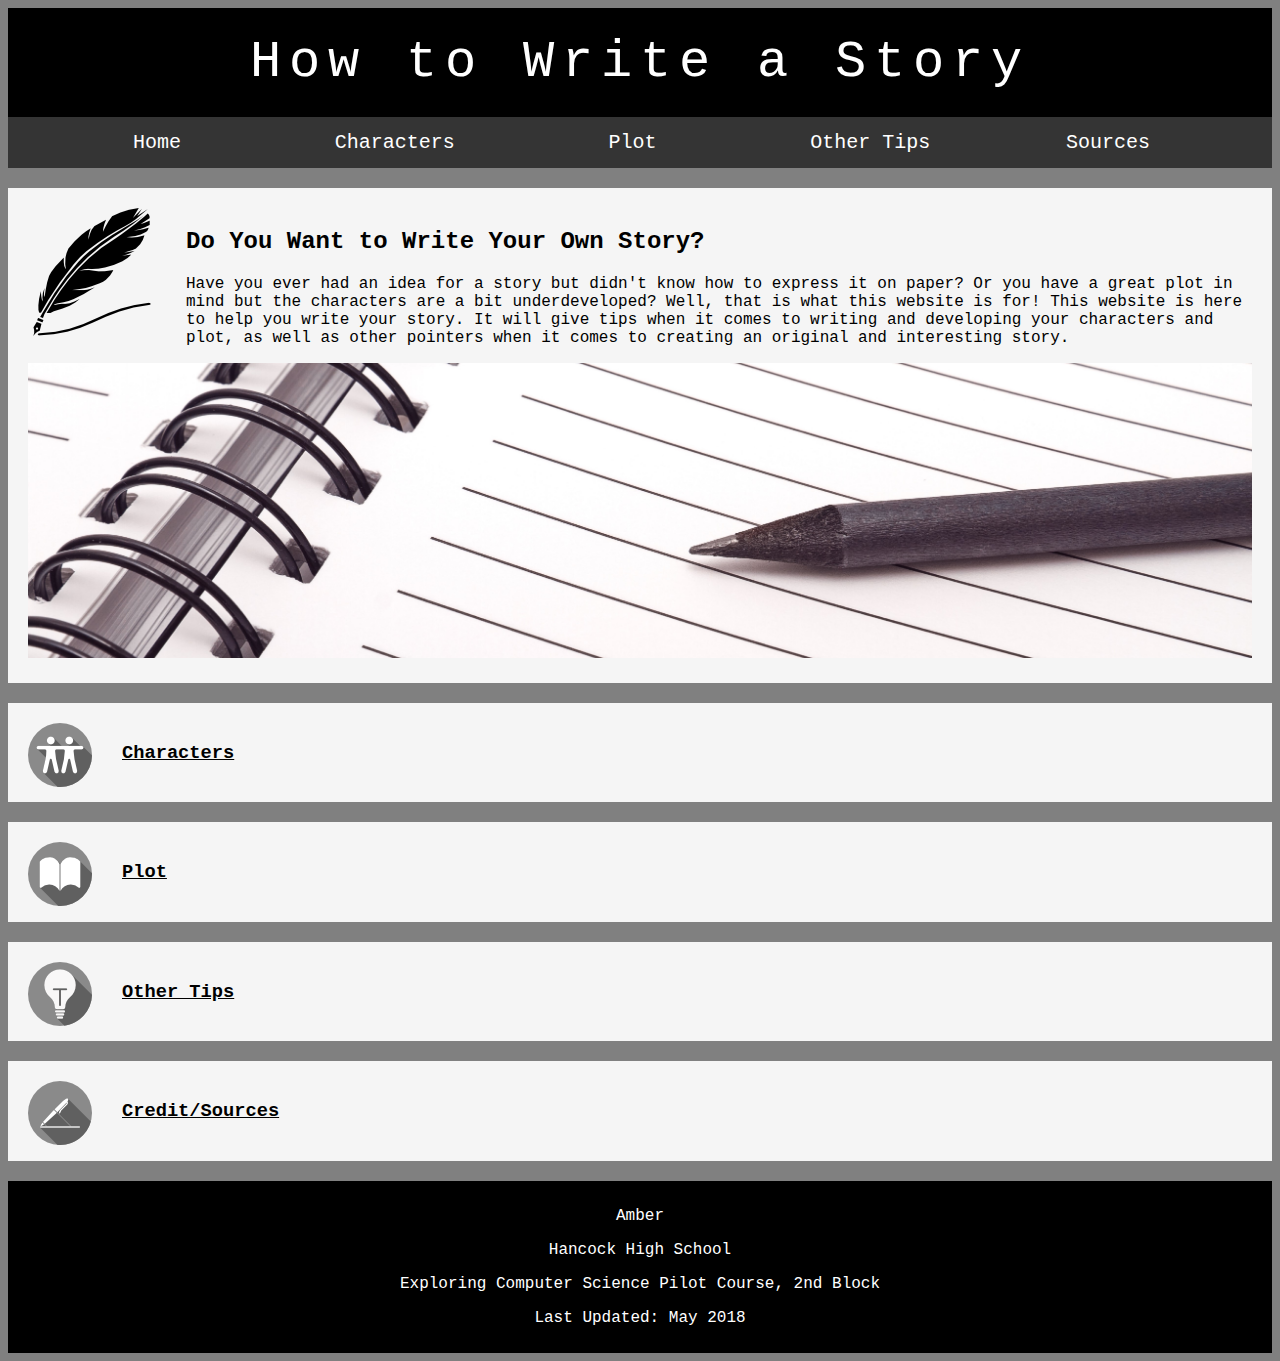
<file: index.html>
<!DOCTYPE html>
<html lang="en">
    <head>
        <link rel="shortcut icon" href="tabicon.ico">
        <title>How to Write a Story</title>
        <link rel="stylesheet" type="text/css" href="styles.css">
    </head>
    <body>
        <header class="header"><div class="typewriter">How to Write a Story</div></header>
        <div class="topnav">
        <a href="index.html">Home</a>
        <a href="characters.html">Characters</a>
        <a href="plot.html">Plot</a>
        <a href="othertips.html">Other Tips</a>
        <a href="sources.html">Sources</a>
        </div>
        
                <div class="card">
                    <img src="quill-drawing-a-line.png" class="icon">
                <h2>Do You Want to Write Your Own Story?</h2>
                    <p class="introduction">Have you ever had an idea for a story but didn't know how to express it on paper? Or you have a great plot in mind but the characters are a bit underdeveloped? Well, that is what this website is for! This website is here to help you write your story. It will give tips when it comes to writing and developing your characters and plot, as well as other pointers when it comes to creating an original and interesting story.</p>
                    <img src="bind-blank-blank-page-315790.jpg" style="width: 100%">
            </div>  
        <div>
            <div class="card">
                    <img src="friends.png" class="icon">
                    <a href="characters.html" class="direct"><h3>Characters</h3></a>
                </div>
            </div>
            <div class="card">
                    <img src="audiobooks.png" class="icon">
                    <a href="plot.html" class="direct"><h3>Plot</h3></a>
                </div>
            <div class="card">
                    <img src="tips.png" class="icon">
                    <a href="othertips.html" class="direct"><h3>Other Tips</h3></a>
                </div>
            <div class="card">
                    <img src="pages.png" class="icon">
                    <a href="sources.html" class="direct"><h3>Credit/Sources</h3></a>
                </div>
        
        <div class="footer">
            <p>Amber</p>
            <p>Hancock High School</p>
            <p>Exploring Computer Science Pilot Course, 2nd Block</p>
            <p>Last Updated: May 2018</p>
        </div>
    </body>
</html>
</file>
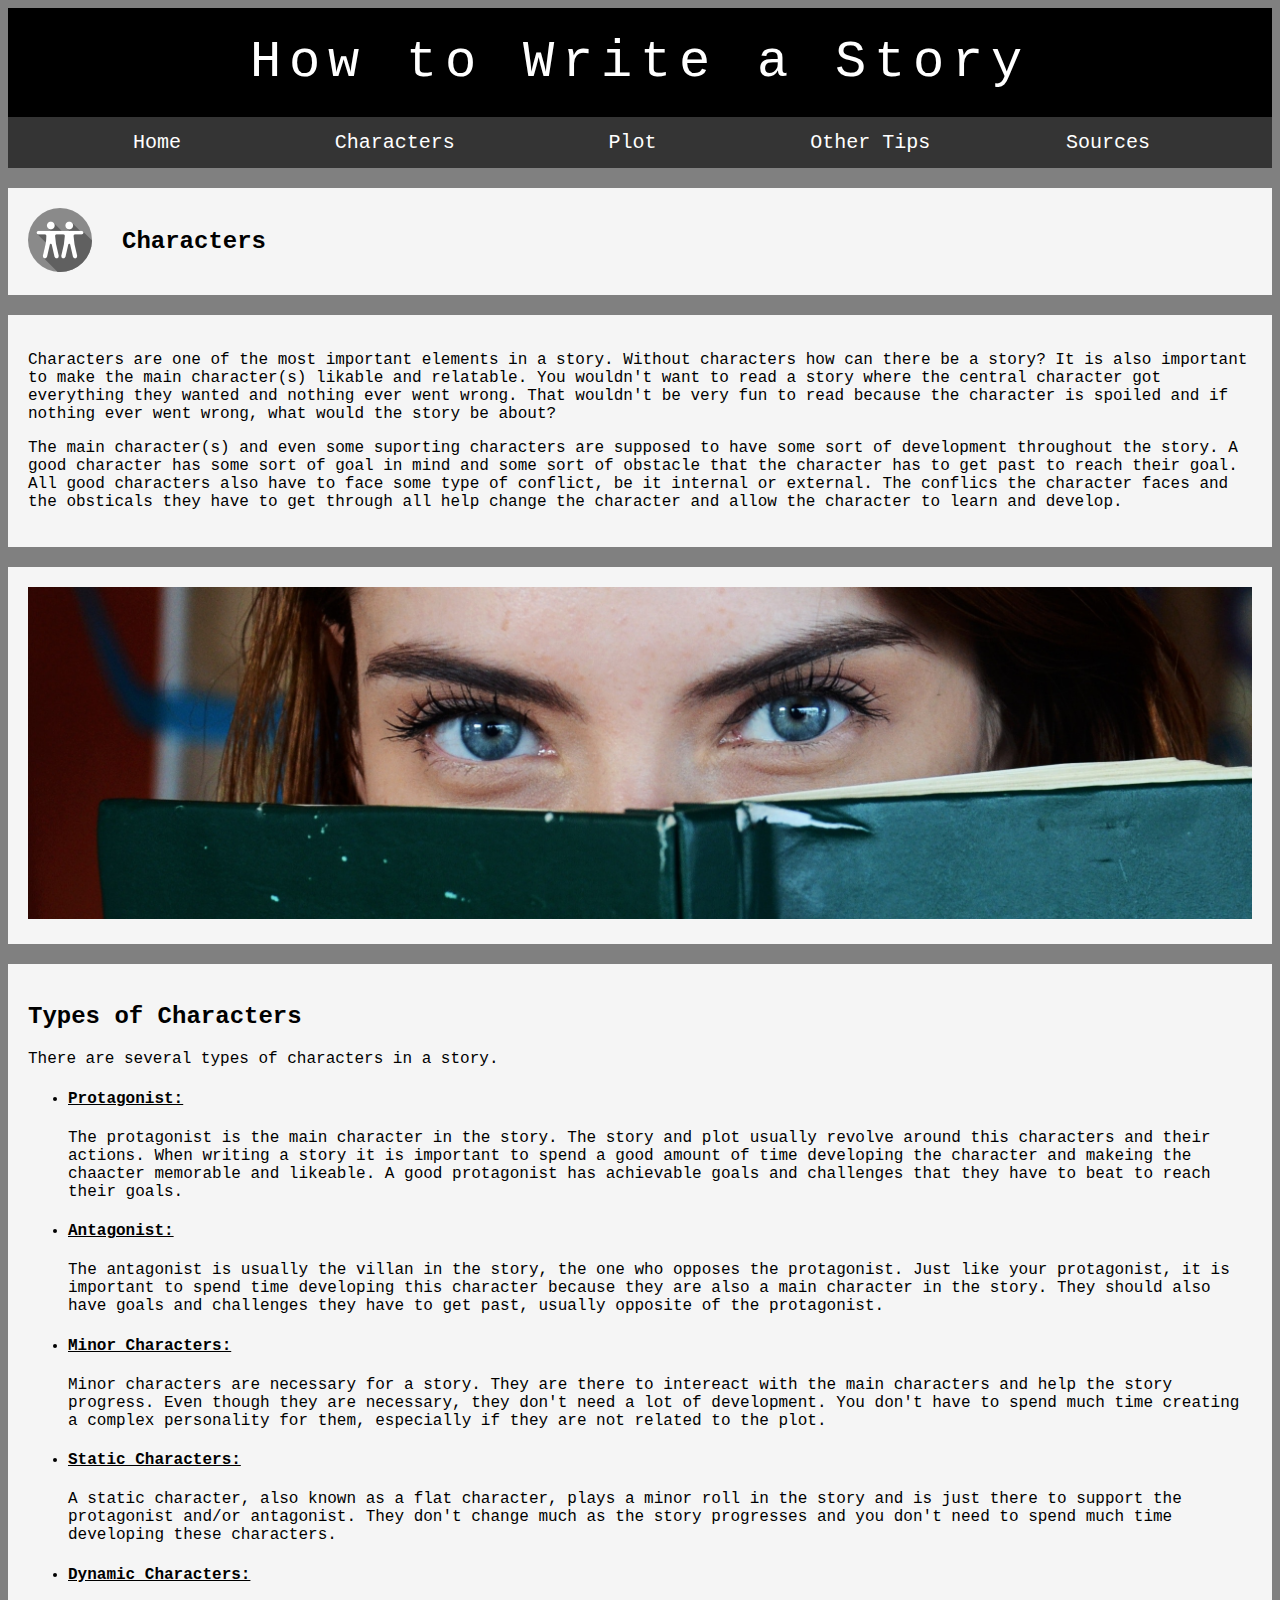
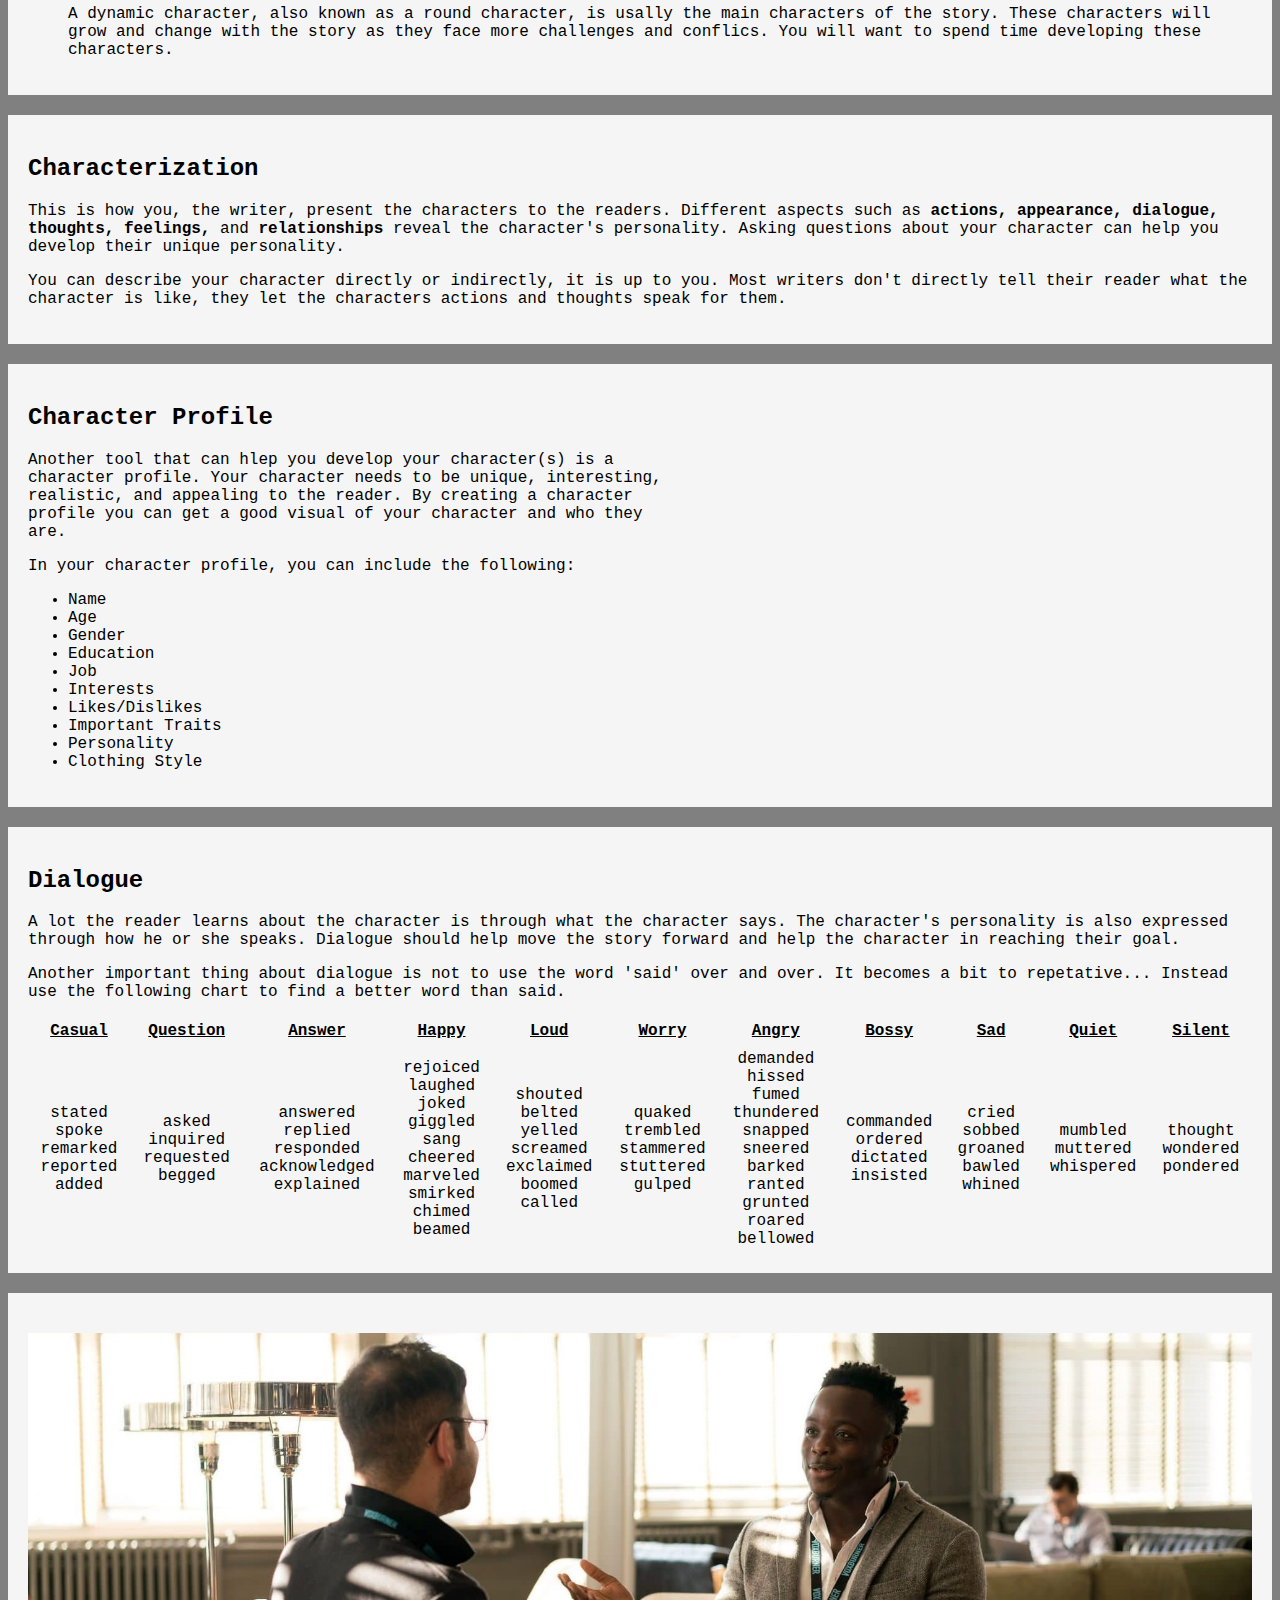
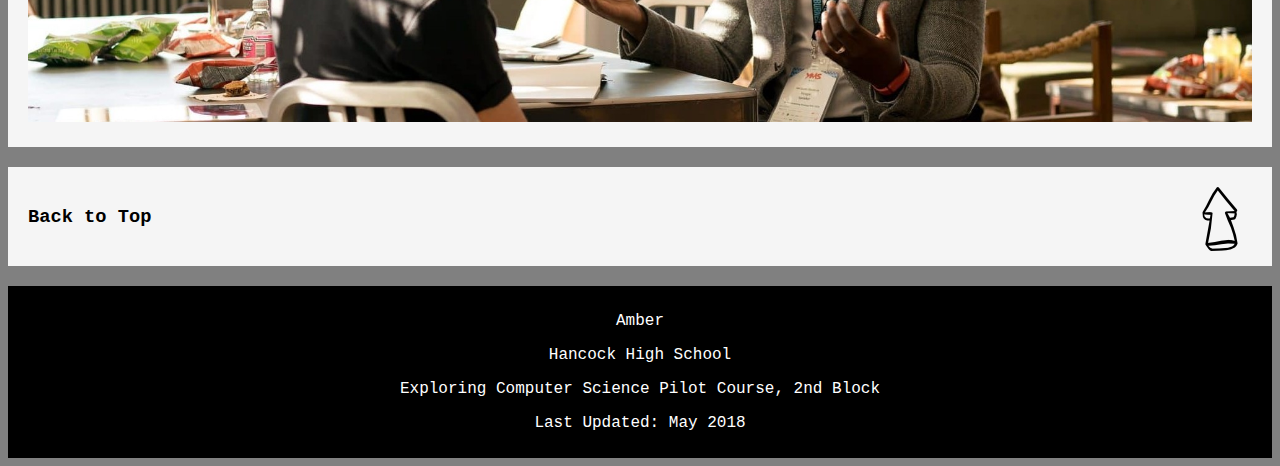
<file: characters.html>
<!DOCTYPE html>
<html lang="en">
    <head>
        <link rel="shortcut icon" href="tabicon.ico">
        <title>How to Write a Story</title>
        <link rel="stylesheet" type="text/css" href="styles.css">
    </head>
    <body>
        <header class="header"><div class="typewriter">How to Write a Story</div></header>
        <div class="topnav">
        <a href="index.html">Home</a>
        <a href="characters.html">Characters</a>
        <a href="plot.html">Plot</a>
        <a href="othertips.html">Other Tips</a>
        <a href="sources.html">Sources</a>
        </div>
        
        <div class="card">
            <img src="friends.png" class="icon">
            <h2>Characters</h2>
        </div>
        <div class="card">
            <p>Characters are one of the most important elements in a story. Without characters how can there be a story? It is also important to make the main character(s) likable and relatable. You wouldn't want to read a story where the central character got everything they wanted and nothing ever went wrong. That wouldn't be very fun to read because the character is spoiled and if nothing ever went wrong, what would the story be about?
            </p>
            <p>The main character(s) and even some suporting characters are supposed to have some sort of development throughout the story. A good character has some sort of goal in mind and some sort of obstacle that the character has to get past to reach their goal. All good characters also have to face some type of conflict, be it internal or external. The conflics the character faces and the obsticals they have to get through all help change the character and allow the character to learn and develop.
            </p>
        </div>
        <div class="card">
            <img src="adult-beautiful-blue-eyes-206563.jpg" width="100%">
        </div>
        <div class="card">
            <h2>Types of Characters</h2>
            <p>There are several types of characters in a story.</p>
            <ul>
                <li>
                <h4>Protagonist:</h4>
                    <p>The protagonist is the main character in the story. The story and plot usually revolve around this characters and their actions. When writing a story it is important to spend a good amount of time developing the character and makeing the chaacter memorable and likeable. A good protagonist has achievable goals and challenges that they have to beat to reach their goals.</p>
                </li>
                <li>
                <h4>Antagonist:</h4>
                    <p>The antagonist is usually the villan in the story, the one who opposes the protagonist. Just like your protagonist, it is important to spend time developing this character because they are also a main character in the story. They should also have goals and challenges they have to get past, usually opposite of the protagonist.</p>
                </li>
                <li>
                <h4>Minor Characters:</h4>
                    <p>Minor characters are necessary for a story. They are there to intereact with the main characters and help the story progress. Even though they are necessary, they don't need a lot of development. You don't have to spend much time creating a complex personality for them, especially if they are not related to the plot.</p>
                </li>
                <li>
                <h4>Static Characters:</h4>
                    <p> A static character, also known as a flat character, plays a minor roll in the story and is just there to support the protagonist and/or antagonist. They don't change much as the story progresses and you don't need to spend much time developing these characters.</p>
                </li>
                <li>
                <h4>Dynamic Characters:</h4>
                    <p>A dynamic character, also known as a round character, is usally the main characters of the story. These characters will grow and change with the story as they face more challenges and conflics. You will want to spend time developing these characters.</p>
                </li>
            </ul>
        </div>
        <div class="card">
            <h2>Characterization</h2>
            <p> This is how you, the writer, present the characters to the readers. Different aspects such as <strong>actions, appearance, dialogue, thoughts, feelings,</strong> and <strong>relationships</strong> reveal the character's personality. Asking questions about your character can help you develop their unique personality.
            </p>
            <p>You can describe your character directly or indirectly, it is up to you. Most writers don't directly tell their reader what the character is like, they let the characters actions and thoughts speak for them.</p>
        </div>
        <div class="card">
            <h2>Character Profile</h2>
            <iframe width="560" height="315" src="https://www.youtube.com/embed/wQcQ-As2BU0" frameborder="0" allow="autoplay; encrypted-media" allowfullscreen class="video"></iframe>
            <p>
                Another tool that can hlep you develop your character(s) is a character profile. Your character needs to be unique, interesting, realistic, and appealing to the reader. By creating a character profile you can get a good visual of your character and who they are.
            </p>
            <p>
                In your character profile, you can include the following:
            </p>
            <ul>
                <li>Name</li>
                <li>Age</li>
                <li>Gender</li>
                <li>Education</li>
                <li>Job</li>
                <li>Interests</li>
                <li>Likes/Dislikes</li>
                <li>Important Traits</li>
                <li>Personality</li>
                <li>Clothing Style</li>
            </ul>
        </div>
        <div class="card">
        <h2>Dialogue</h2>
            <p>A lot the reader learns about the character is through what the character says. The character's personality is also expressed through how he or she speaks. Dialogue should help move the story forward and help the character in reaching their goal. </p>
            <p>Another important thing about dialogue is not to use the word 'said' over and over. It becomes a bit to repetative... Instead use the following chart to find a better word than said.</p>
           <table style="width: 100%">
            <tr>
                <th>Casual</th>
                <th>Question</th>
                <th>Answer</th>
                <th>Happy</th>
                <th>Loud</th>
                <th>Worry</th>
                <th>Angry</th>
                <th>Bossy</th>
                <th>Sad</th>
                <th>Quiet</th>
                <th>Silent</th>   
            </tr>
            <tr>
                <td>stated<br>spoke<br>remarked<br>reported<br>added</td>
                <td>asked<br>inquired<br>requested<br>begged</td>
                <td>answered<br>replied<br>responded<br>acknowledged<br>explained</td>
                <td>rejoiced<br>laughed<br>joked<br>giggled<br>sang<br>cheered<br>marveled<br>smirked<br>chimed<br>beamed</td>
                <td>shouted<br>belted<br>yelled<br>screamed<br>exclaimed<br>boomed<br>called</td>
                <td>quaked<br>trembled<br>stammered<br>stuttered<br>gulped</td>
                <td>demanded<br>hissed<br>fumed<br>thundered<br>snapped <br>sneered<br>barked<br>ranted<br>grunted<br>roared<br>bellowed</td>
                <td>commanded <br> ordered<br> dictated <br> insisted</td>
                <td>cried<br>sobbed<br>groaned<br>bawled<br>whined</td>
                <td>mumbled<br>muttered<br>whispered</td>
                <td>thought<br>wondered<br>pondered</td>
            </tr>
            </table>
        </div>
        <div class="card">
             <img src="adult-business-casual-935949.jpg" style="width: 100%" class="image">
        </div>
        <div class="card">
            <a href="characters.html"><img src="3d-up-arrow.png" class="arrow"></a>
            <h3>Back to Top</h3>
        </div>
                <div class="footer">
            <p>Amber</p>
            <p>Hancock High School</p>
            <p>Exploring Computer Science Pilot Course, 2nd Block</p>
            <p>Last Updated: May 2018</p>
        </div>
    </body>
</html>
</file>
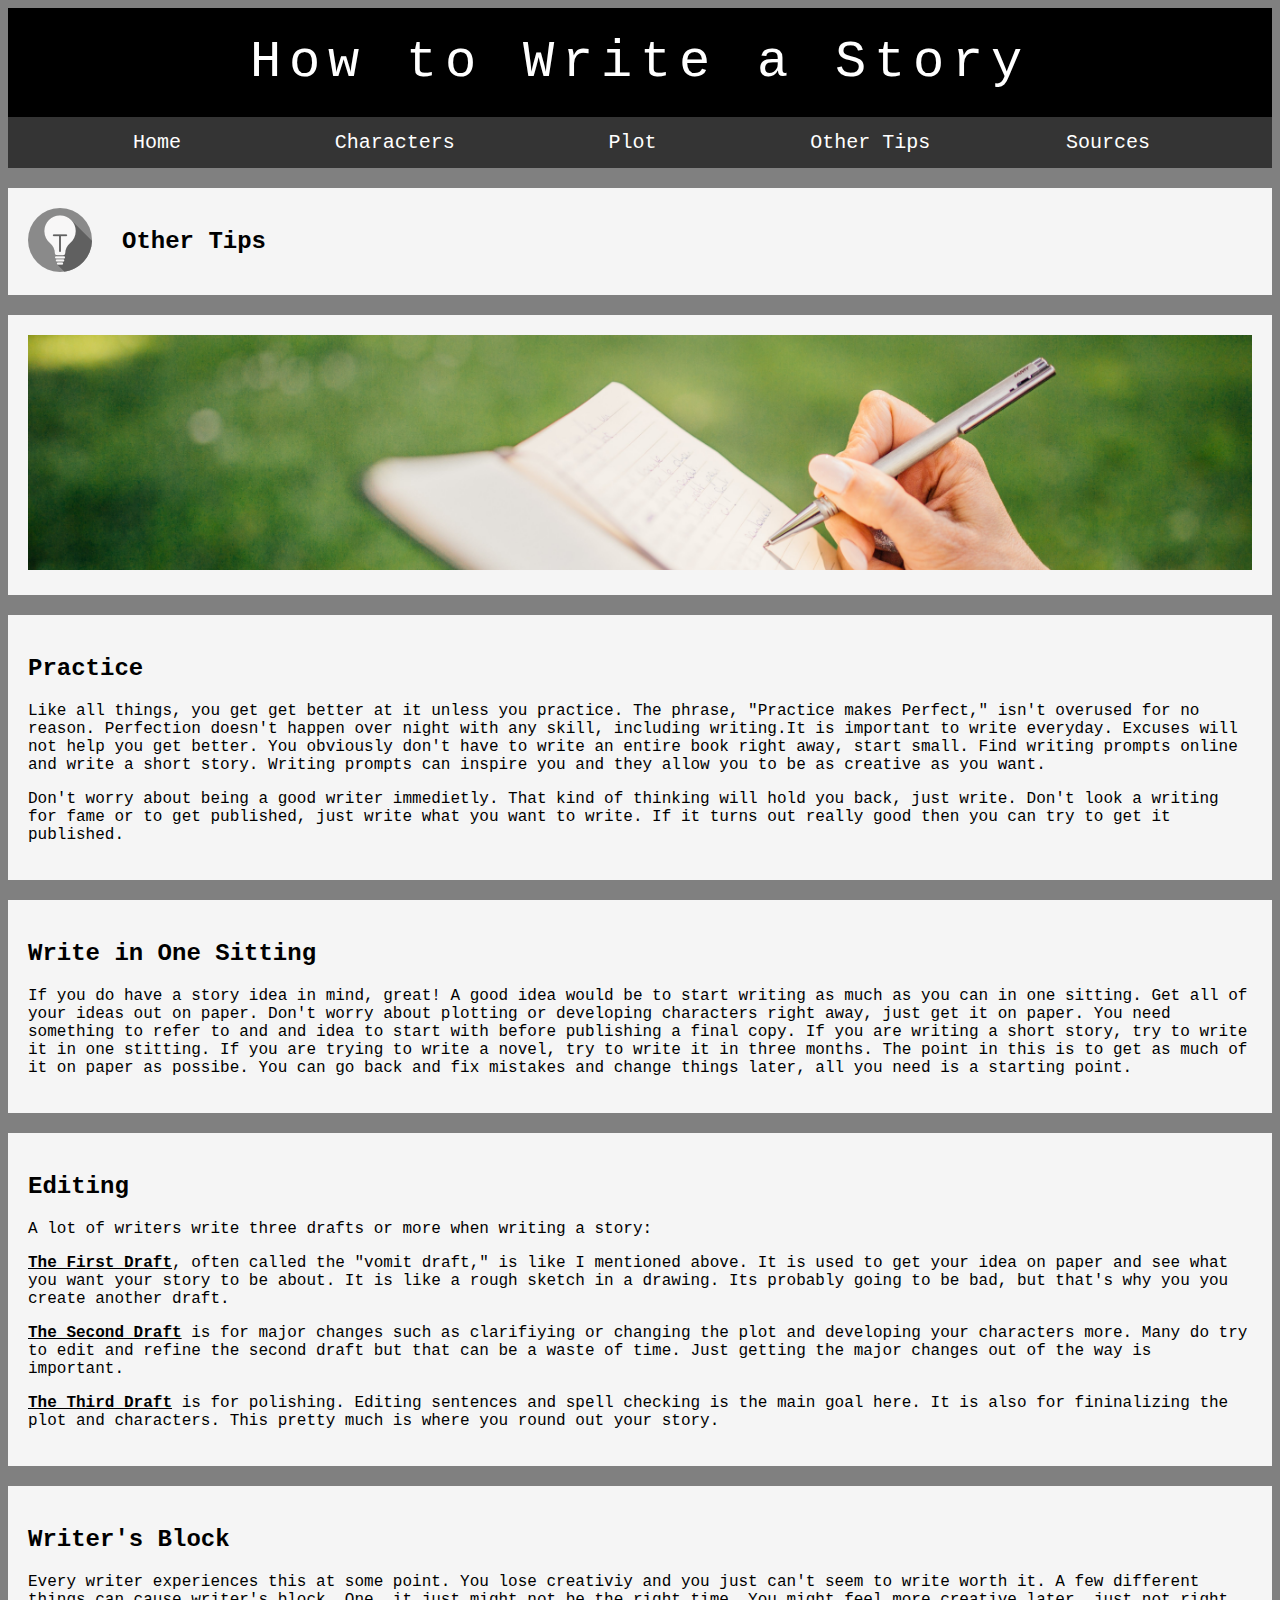
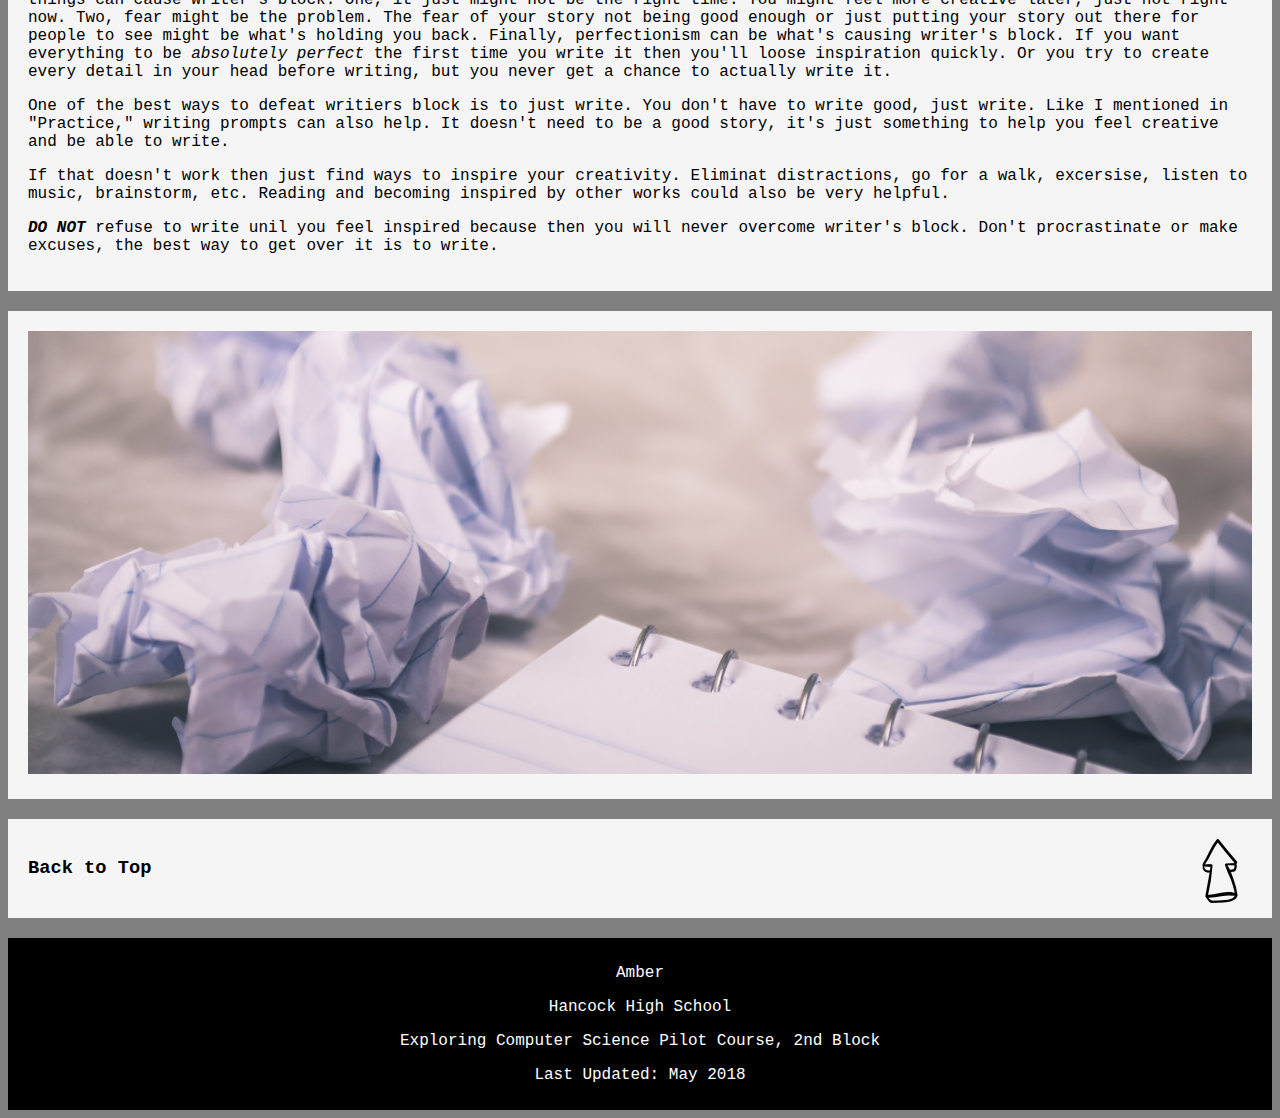
<file: othertips.html>
<!DOCTYPE html>
<html lang="en">
    <head>
        <link rel="shortcut icon" href="tabicon.ico">
        <title>How to Write a Story</title>
        <link rel="stylesheet" type="text/css" href="styles.css">
    </head>
    <body>
        <header class="header"><div class="typewriter">How to Write a Story</div></header>
        <div class="topnav">
        <a href="index.html">Home</a>
        <a href="characters.html">Characters</a>
        <a href="plot.html">Plot</a>
        <a href="othertips.html">Other Tips</a>
        <a href="sources.html">Sources</a>
        </div>
        
            <div class="card">
            <img src="tips.png" class="icon">
             <h2>Other Tips</h2>
        </div>
        <div class="card">
        <img src="hand-notebook-outdoors-34072.jpg" style="width: 100%">
        </div>
        <div class="card">
        <h2>Practice</h2>
            <p>Like all things, you get get better at it unless you practice. The phrase, "Practice makes Perfect," isn't overused for no reason. Perfection doesn't happen over night with any skill, including writing.It is important to write everyday. Excuses will not help you get better. You obviously don't have to write an entire book right away, start small. Find writing prompts online and write a short story. Writing prompts can inspire you and they allow you to be as creative as you want.</p>
            <p>Don't worry about being a good writer immedietly. That kind of thinking will hold you back, just write. Don't look a writing for fame or to get published, just write what you want to write. If it turns out really good then you can try to get it published.</p>
        </div>    
        <div class="card">
        <h2>Write in One Sitting</h2>
            <p>If you do have a story idea in mind, great! A good idea would be to start writing as much as you can in one sitting. Get all of your ideas out on paper. Don't worry about plotting or developing characters right away, just get it on paper. You need something to refer to and and idea to start with before publishing a final copy. If you are writing a short story, try to write it in one stitting. If you are trying to write a novel, try to write it in three months. The point in this is to get as much of it on paper as possibe. You can go back and fix mistakes and change things later, all you need is a starting point.</p>
        </div>
        <div class="card">
        <h2>Editing</h2>
            <p>A lot of writers write three drafts or more when writing a story:</p>
            <p><strong style="text-decoration: underline">The First Draft</strong>, often called the "vomit draft," is like I mentioned above. It is used to get your idea on paper and see what you want your story to be about. It is like a rough sketch in a drawing. Its probably going to be bad, but that's why you you create another draft.</p>
            <p><strong style="text-decoration: underline">The Second Draft</strong> is for major changes such as clarifiying or changing the plot and developing your characters more. Many do try to edit and refine the second draft but that can be a waste of time. Just getting the major changes out of the way is important.</p>
            <p><strong style="text-decoration: underline">The Third Draft</strong> is for polishing. Editing sentences and spell checking is the main goal here. It is also for fininalizing the plot and characters. This pretty much is where you round out your story.</p>
        </div>
        <div class="card">
        <h2>Writer's Block</h2>
            <p>Every writer experiences this at some point. You lose creativiy and you just can't seem to write worth it. A few different things can cause writer's block. One, it just might not be the right time. You might feel more creative later, just not right now. Two, fear might be the problem. The fear of your story not being good enough or just putting your story out there for people to see might be what's holding you back. Finally, perfectionism can be what's causing writer's block. If you want everything to be <em>absolutely perfect</em> the first time you write it then you'll loose inspiration quickly. Or you try to create every detail in your head before writing, but you never get a chance to actually write it.</p>
            <p>One of the best ways to defeat writiers block is to just write. You don't have to write good, just write. Like I mentioned in "Practice," writing prompts can also help. It doesn't need to be a good story, it's just something to help you feel creative and be able to write.</p>
            <p>If that doesn't work then just find ways to inspire your creativity. Eliminat distractions, go for a walk, excersise, listen to music, brainstorm, etc. Reading and becoming inspired by other works could also be very helpful.</p>
            <p><strong><em>DO NOT</em></strong> refuse to write unil you feel inspired because then you will never overcome writer's block. Don't procrastinate or make excuses, the best way to get over it is to write.</p>
        </div>
        <div class="card">
        <img src="blur-close-up-crumpled-963048.jpg" style="width: 100%">
        </div>
                <div class="card">
            <a href="othertips.html"><img src="3d-up-arrow.png" class="arrow"></a>
            <h3>Back to Top</h3>
        </div>
                <div class="footer">
            <p>Amber</p>
            <p>Hancock High School</p>
            <p>Exploring Computer Science Pilot Course, 2nd Block</p>
            <p>Last Updated: May 2018</p>
        </div>
    </body>
</html>
</file>
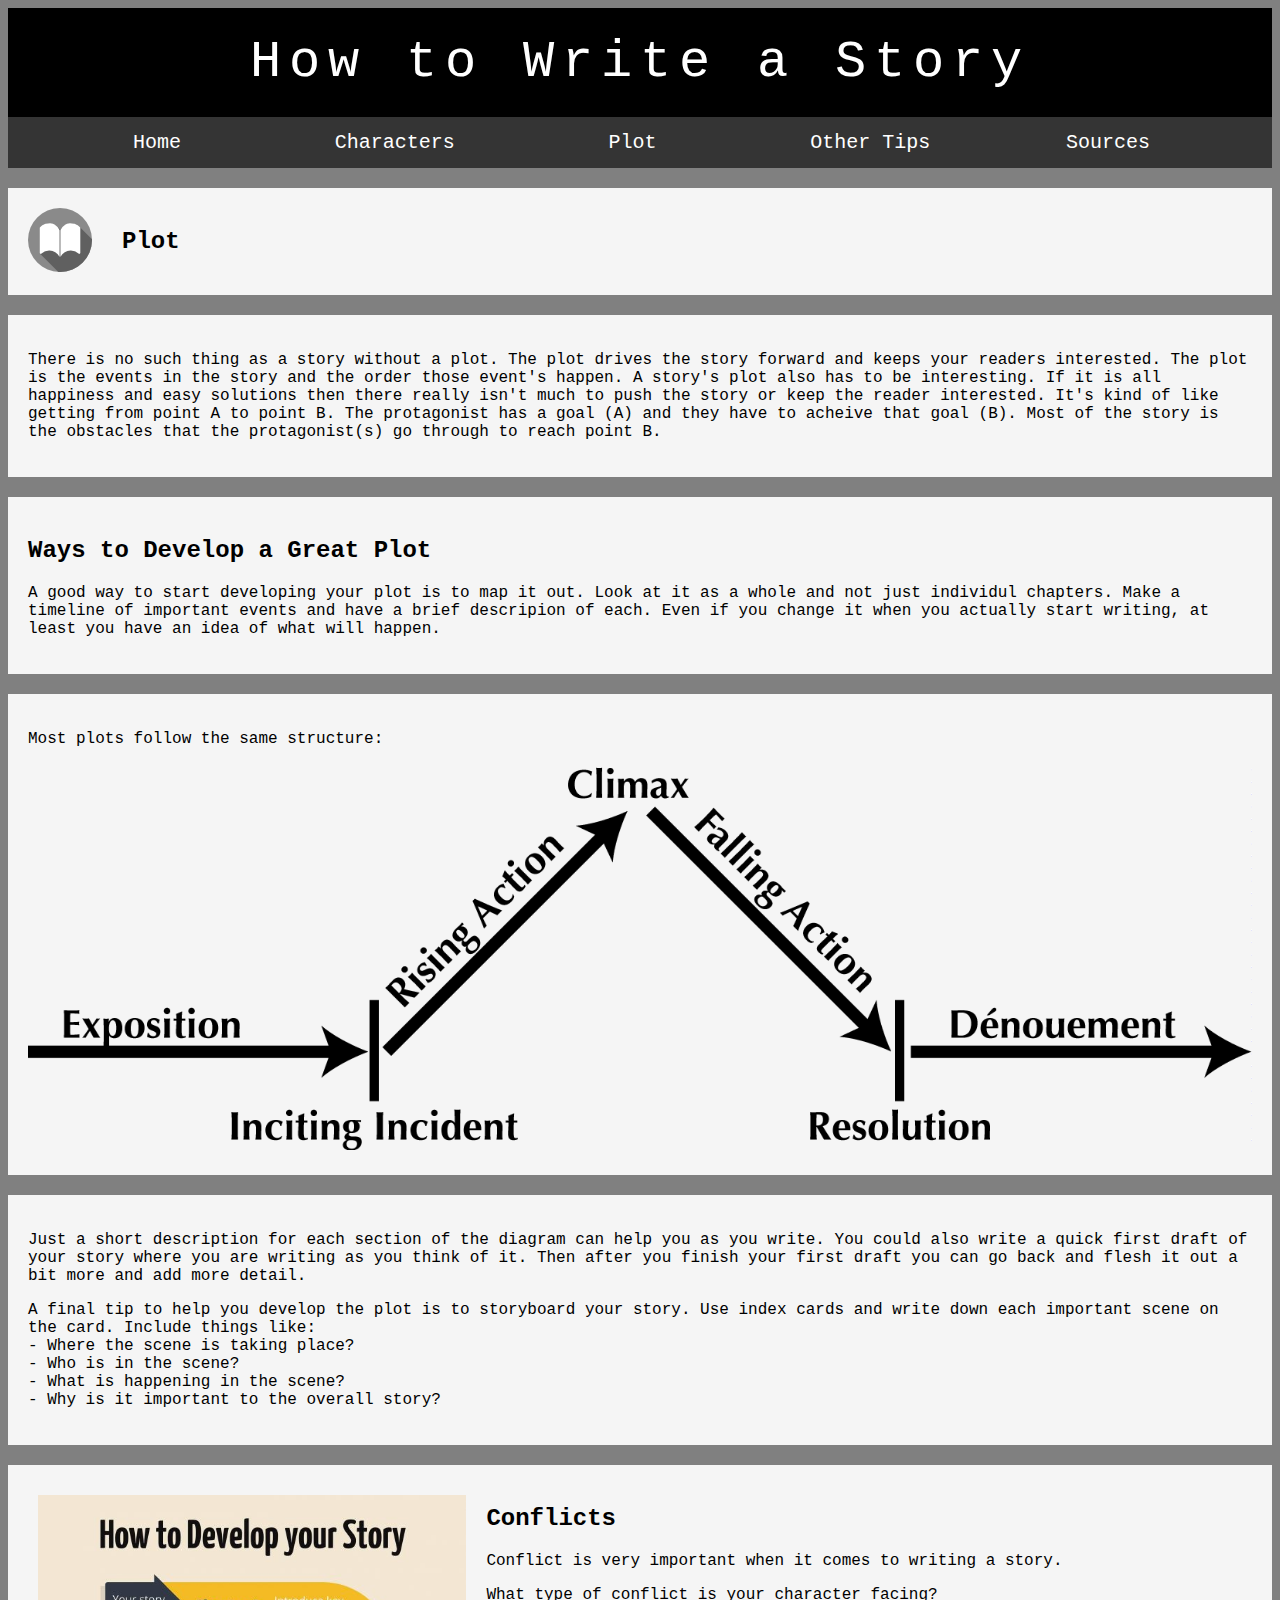
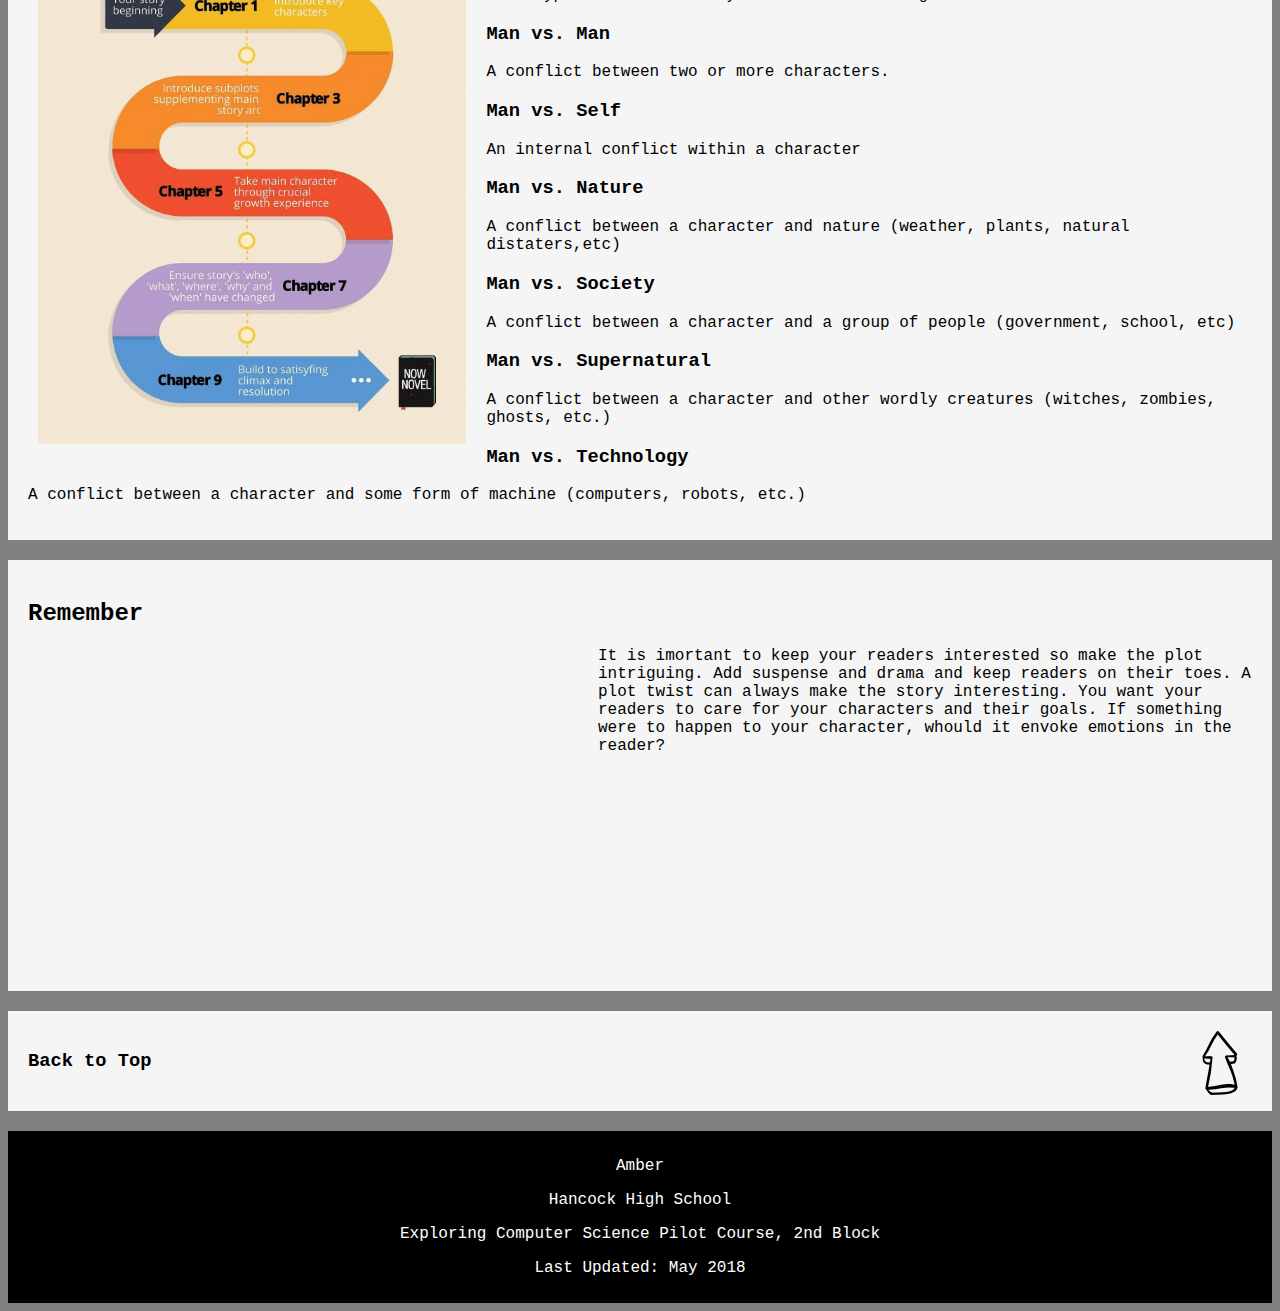
<file: plot.html>
<!DOCTYPE html>
<html lang="en">
    <head>
        <link rel="shortcut icon" href="tabicon.ico">
        <title>How to Write a Story</title>
        <link rel="stylesheet" type="text/css" href="styles.css">
    </head>
    <body>
        <header class="header"><div class="typewriter">How to Write a Story</div></header>
        <div class="topnav">
        <a href="index.html">Home</a>
        <a href="characters.html">Characters</a>
        <a href="plot.html">Plot</a>
        <a href="othertips.html">Other Tips</a>
        <a href="sources.html">Sources</a>
        </div>
        
                <div class="card">
                <img src="audiobooks.png" class="icon">
                <h2>Plot</h2>
        </div>
        <div class="card">
            <p>There is no such thing as a story without a plot. The plot drives the story forward and keeps your readers interested. The plot is the events in the story and the order those event's happen. A story's plot also has to be interesting. If it is all happiness and easy solutions then there really isn't much to push the story or keep the reader interested. It's kind of like getting from point A to point B. The protagonist has a goal (A) and they have to acheive that goal (B). Most of the story is the obstacles that the protagonist(s) go through to reach point B.</p>
            <p></p>
        </div>
        <div class="card">
        <h2>Ways to Develop a Great Plot</h2>
            <p>A good way to start developing your plot is to map it out. Look at it as a whole and not just individul chapters. Make a timeline of important events and have a brief descripion of each. Even if you change it when you actually start writing, at least you have an idea of what will happen.</p>
        </div>
        <div class="card">
            <p>Most plots follow the same structure:</p>
            <img src="2000px-Freytags_pyramid.svg.png" style="width:100%">
        </div>
        <div class="card">
            <p>Just a short description for each section of the diagram can help you as you write. You could also write a quick first draft of your story where you are writing as you think of it. Then after you finish your first draft you can go back and flesh it out a bit more and add more detail. </p>
            <p>A final tip to help you develop the plot is to storyboard your story. Use index cards and write down each important scene on the card. Include things like: <br>- Where the scene is taking place?<br>- Who is in the scene?<br>- What is happening in the scene?<br>- Why is it important to the overall story?</p>
        </div>
        <div class="card">
        <img src="howtodevelopastroy.jpg" style="width: 35%; float: left; padding: 10px; padding-right: 20px">
            <h2> Conflicts </h2>
            <p>Conflict is very important when it comes to writing a story.</p>
                <p>What type of conflict is your character facing?</p>
            <h3>Man vs. Man</h3>
            <p>A conflict between two or more characters.</p>
            <h3>Man vs. Self</h3>
            <p>An internal conflict within a character</p>
            <h3>Man vs. Nature</h3>
            <p>A conflict between a character and nature (weather, plants, natural distaters,etc)</p>
            <h3>Man vs. Society</h3>
            <p>A conflict between a character and a group of people (government, school, etc)</p>
            <h3>Man vs. Supernatural</h3>
            <p>A conflict between a character and other wordly creatures (witches, zombies, ghosts, etc.)</p>
            <h3>Man vs. Technology</h3>
            <p>A conflict between a character and some form of machine (computers, robots, etc.)</p>
        </div>
        <div class="card">
        <h2>Remember</h2>
            <iframe width="560" height="315" src="https://www.youtube.com/embed/xpNTX2O9xa0" frameborder="0" allow="autoplay; encrypted-media" style="float: left; padding-right: 10px" allowfullscreen></iframe>
            <p style="padding-bottom: 200px">It is imortant to keep your readers interested so make the plot intriguing. Add suspense and drama and keep readers on their toes. A plot twist can always make the story interesting. You want your readers to care for your characters and their goals. If something were to happen to your character, whould it envoke emotions in the reader?</p>
                </div>
                <div class="card">
            <a href="plot.html"><img src="3d-up-arrow.png" class="arrow"></a>
            <h3>Back to Top</h3>
        </div>
                <div class="footer">
            <p>Amber</p>
            <p>Hancock High School</p>
            <p>Exploring Computer Science Pilot Course, 2nd Block</p>
            <p>Last Updated: May 2018</p>
        </div>
    </body>
</html>
</file>
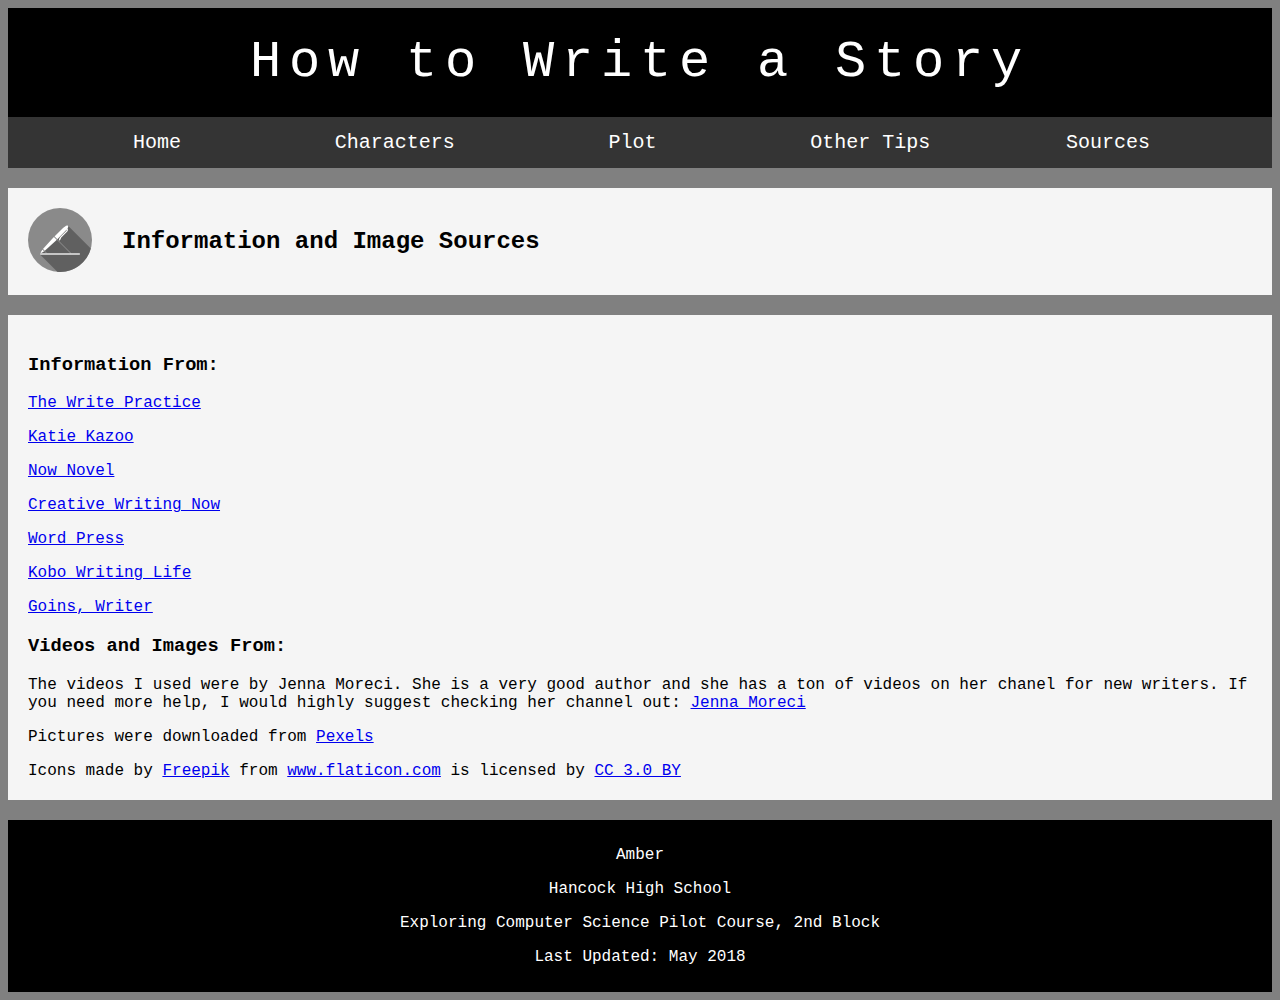
<file: sources.html>
<!DOCTYPE html>
<html lang="en">
    <head>
        <link rel="shortcut icon" href="tabicon.ico">
        <title>How to Write a Story</title>
        <link rel="stylesheet" type="text/css" href="styles.css">
    </head>
    <body>
        <header class="header"><div class="typewriter">How to Write a Story</div></header>
        <div class="topnav">
        <a href="index.html">Home</a>
        <a href="characters.html">Characters</a>
        <a href="plot.html">Plot</a>
        <a href="othertips.html">Other Tips</a>
        <a href="sources.html">Sources</a>
        </div>
        
        <div class="card">
            <img src="pages.png" class="icon">
            <h2>Information and Image Sources</h2>
        </div>
        <div class="card">      
            <h3>Information From:</h3>
            <p><a href="https://thewritepractice.com/write-story/">The Write Practice</a></p>
            <p><a href="http://www.katiekazoo.com/pdf/KK_FiveEssentialElements.pdf">Katie Kazoo</a></p>
            
            <p><a href="https://www.nownovel.com/blog/develop-story-10-ways-write-better-plots/">Now Novel</a></p> 
            
           <p><a href="https://www.creative-writing-now.com/what-is-plot.html">Creative Writing Now</a></p> 
            <p><a href="https://davehood59.wordpress.com/2010/02/01/elements-of-fiction-2/">Word Press</a></p>
            
            <p><a href="https://kobowritinglife.com/2012/09/08/make-your-characters-talk-good-elements-of-dialogue/">Kobo Writing Life</a></p>
            
            <p><a href="https://goinswriter.com/writing-tips/"></a></p>
            
            <p><a href="https://goinswriter.com/how-to-overcome-writers-block/">Goins, Writer</a></p>
            
            <h3>Videos and Images From:</h3>
            <p>The videos I used were by Jenna Moreci. She is a very good author and she has a ton of videos on her chanel for new writers. If you need more help, I would highly suggest checking her channel out: <a href="https://www.youtube.com/channel/UCS_fcv9kBpDN4WWrfcbCrgw">Jenna Moreci</a> </p> 
            <p>Pictures were downloaded from <a href="https://www.pexels.com">Pexels</a></p>
            <div>Icons made by <a href="http://www.freepik.com" title="Freepik">Freepik</a> from <a href="https://www.flaticon.com/" title="Flaticon">www.flaticon.com</a> is licensed by <a href="http://creativecommons.org/licenses/by/3.0/" title="Creative Commons BY 3.0" target="_blank">CC 3.0 BY</a></div>
        </div>
        
                <div class="footer">
            <p>Amber</p>
            <p>Hancock High School</p>
            <p>Exploring Computer Science Pilot Course, 2nd Block</p>
            <p>Last Updated: May 2018</p>
        </div>
    </body>
</html>
</file>
<file: styles.css>
body {
    font-family: Courier;
    background-color: gray;
}

.header {
    background-color:black;
    text-align: center;
    color: white;
    padding: 25px;
    font-size: 52px;
    letter-spacing: .15em;
}

.typewriter {
    overflow: hidden;
    white-space: nowrap;
    margin: 0 auto;
    letter-spacing: .15em;
    animation: typing 4s steps(30, end)
}

@keyframes typing {
    from {width: 0}
    to {width: 100%}
}


.topnav {
    overflow: hidden;
    background-color: rgb(52,52,52);
    padding-left: 30px
    
}

.topnav a {
    float: left;
    display: inline-block;
    color: white;
    text-align:center;
    padding: 14px;
    font-size: 20px;
    font-family: Courier New;
    text-decoration: none;
    width: 17%
}

.topnav a:hover {
    background-color: gray;
    color: white;
   }

.card {
    background-color: whitesmoke;
    padding: 20px;
    margin-top: 20px;
}


.introduction {
    text-align: left;
}

.footer {
    background-color: black;
    text-align: center;
    padding: 10px;
    color: white;
    padding: 10px;
    float: inherit;
    margin-top: 20px
}

h4 {
    text-decoration: underline;
}

.icon {
    float: left;
    padding-right: 30px;
    padding-bottom: 10px
}

.direct {
    text-decoration: underline;
    color: black
}

.video {
    float: right;
    padding-left: 20px
}

.arrow {
    float: right;
    
}

table, th, td {
    padding: 5px;
    text-align: center;
    border: 2px;
    border-collapse: collapse
}

th {
    text-decoration: underline
}

.image {
    padding-top: 20px
}
</file>
